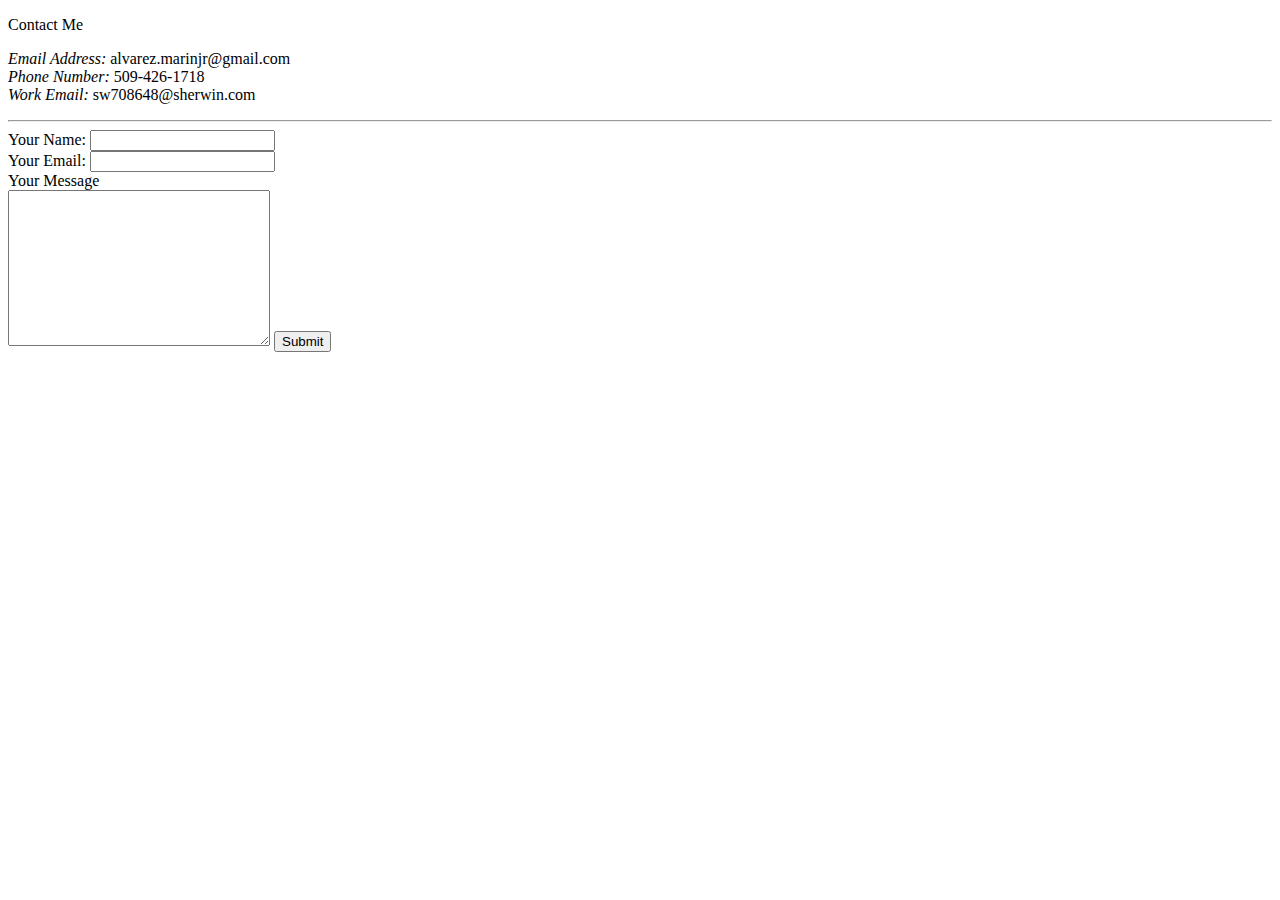
<file: contactme.html>
<!DOCTYPE html>
<html lang="en" dir="ltr">
  <head>
    <meta charset="utf-8">
    <title>Contact Me</title>
  </head>
  <body>
    <p>Contact Me</p>
    <p><em>Email Address:</em> alvarez.marinjr@gmail.com<br>
         <em>Phone Number:</em> 509-426-1718<br>
         <em>Work Email:</em> sw708648@sherwin.com<br>
    </p>
    <hr>
<form action="mailto:alvarez.martinjr@gmail.com" method="post" enctype="text/plain">
      <label>Your Name:</label>
      <input type="text" name="yourName" value=""><br>
      <label>Your Email:</label>
      <input type="email" name="yourEmail" value=""><br>
      <label>Your Message</label><br>
      <textarea name="yourMessage" rows="10" cols="30"></textarea>
      <input type="submit" name="">
    </form>
  </body>
</html>
</file>
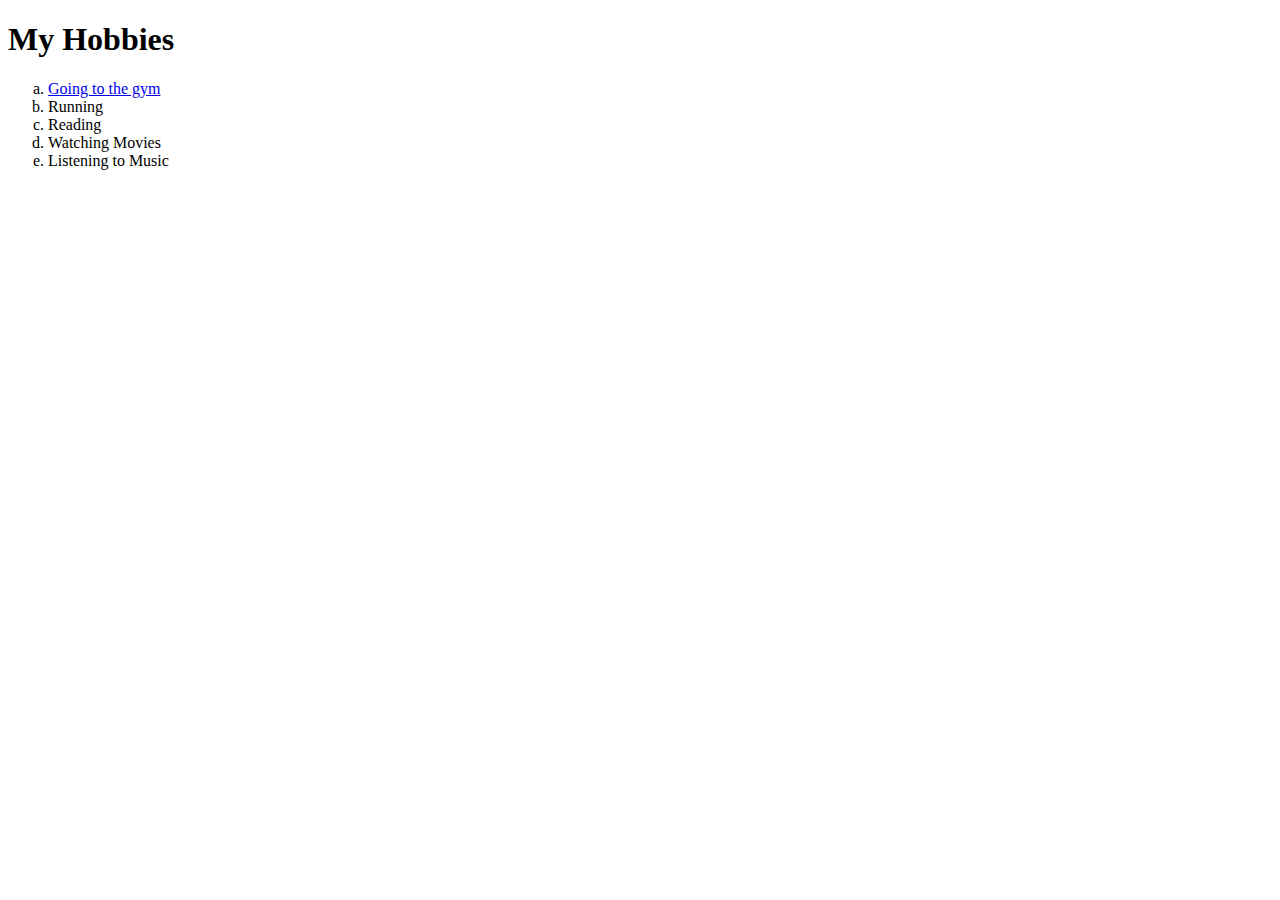
<file: Hobbies.html>
<!DOCTYPE html>
<html lang="en" dir="ltr">
  <head>
    <meta charset="utf-8">
    <title>My Hobbies</title>
  </head>
  <body>
    <h1>My Hobbies</h1>
    <ol type=a>
      <li><a href="https://www.youtube.com/watch?v=R6gZoAzAhCg">Going to the gym</a></li>
      <li>Running</li>
      <li>Reading</li>
      <li>Watching Movies</li>
      <li>Listening to Music</li>
    </ol>
  </body>
</html>
</file>
